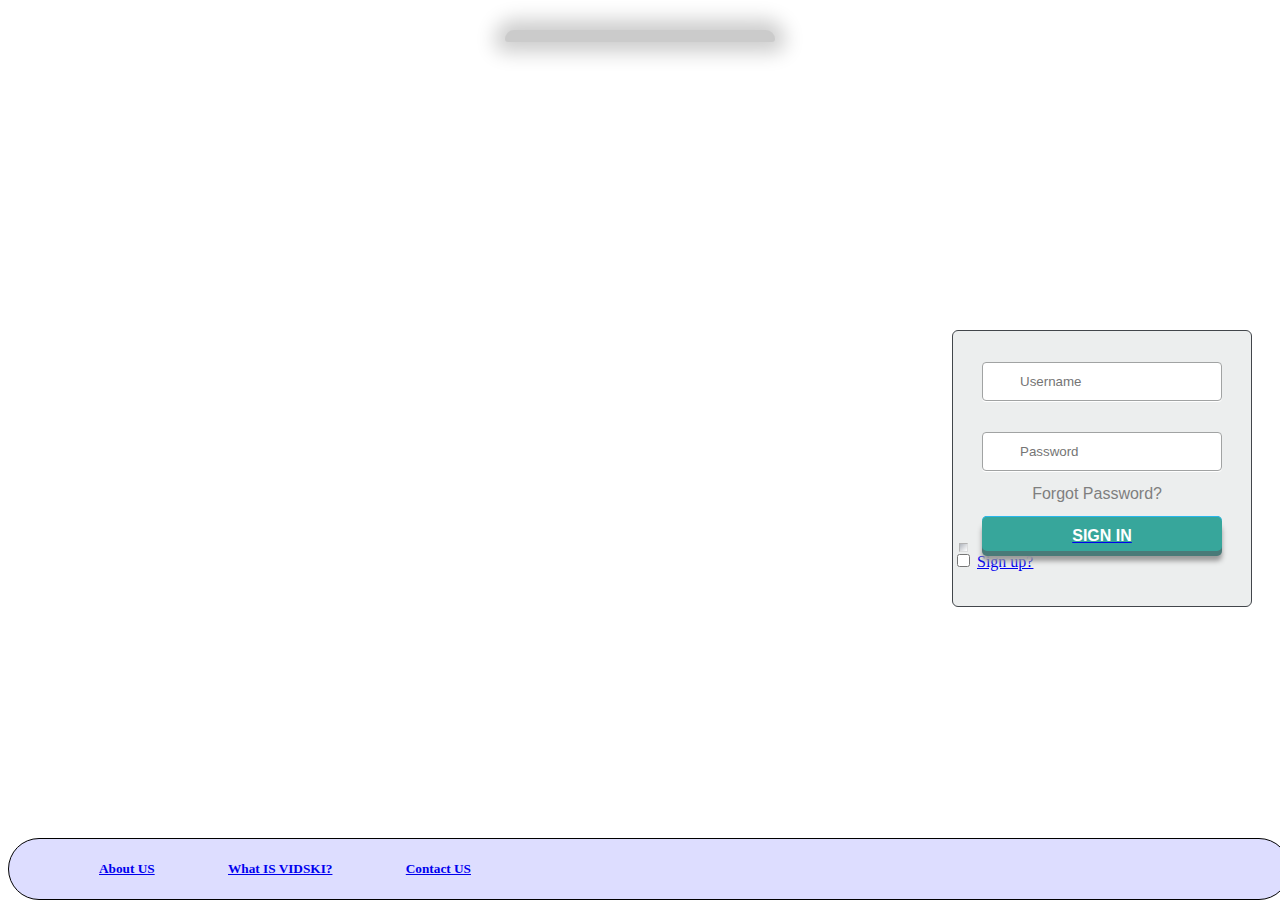
<file: logIn.html>
<!DOCTYPE html>
<html>
 <head>
          <script src="test.js"> </script>
          <link type="text/css" rel="stylesheet" href="stylesheet-login.css"/>
          <title>Log-in Page</title>
  </head>
  <body background="C:\Users\belaynehi\Documents\WebDev\image\logo.png"/>

  <div id="wrapper">
   <div class="header">

  </div>
  <div class="login">
    <input type="text"placeholder="Username" id="username">

    <input type="text"placeholder="Password" id="password">

    <a href="forgotpw.html" target=_self class="forgot"> Forgot Password? </a>

    <a href="index.html" target=_self><input type="submit" value="Sign In" a href="dashboard.html" class="submit" ></a>
    <div class="checkme">
    <input type="checkbox" id="check">
            <a href="newuser.html" target=_self> Sign up? </a>
            <span> </span>
    </div>
</div>
  <div class="shadow"> </div>

  <div class="footer">
    <ul>
      <h5>
      <li><a href="about.html" target=_self> About US</a></li>
      <li><a href="whatis.html" target=_self> What IS VIDSKI?</a> </li>
      <li><a href="contactus.html" target=_self> Contact US</a></li>
      </h5>
    </ul>
   </div>
</div>
  </body>

</html>
</file>
<file: stylesheet-login.css>
html { height: 100%;}

body { background-image: radial-gradient( cover, rgba(92,100,111,1),rgba(31,35,40,1) 100%) }

.login {
  background: #eceeee;
  border: 1px solid #42464b;
  border-radius: 6px;
  height: 275px;
  float: right;
  margin-right: 20px;
  width: 298px;
  margin-top: 300px;
}

input[type="password"], input[type="text"] {
  border: 1px solid #a1a3a3;
  border-radius: 4px;
  box-shadow: 0 1px #fff;
  box-sizing: border-box;
  color: #696969;
  height: 39px;
  margin: 31px 0 0 29px;
  padding-left: 37px;
  transition: box-shadow 0.3s;
  width: 240px;
}
input[type="password"]:focus, input[type="text"]:focus {
  box-shadow: 0 0 4px 1px rgba(55, 166, 155, 0.3);
  outline: 0;
}
.show-password {
  display: block;
  height: 16px;
  margin: 26px 0 0 28px;
  width: 87px;
}
input[type="checkbox"]:before, input[type="check"]{
    position: relative;
    display: block;
    width: 11px;
    height: 11px;
    border: 1px solid #808080;
    background: #999;
    cursor: pointer;
  }

input[type="checkbox"]:after{
    position: relative;
    display: block;
    left: 2px;
    top: -11px;
    width: 7px;
    height: 7px;
    border-width: 1px;
    border-style: solid;
    border-color: #B3B3B3 #dcddde #dcddde #B3B3B3;
    content: "";
    background-image: linear-gradient(135deg, #B1B6BE 0%,#FFF 100%);
    background-repeat: no-repeat;
    background-position:center;
}



.toggle {
  display: block;
  height: 16px;
  margin-top: -20px;
  width: 87px;
  z-index: -1;
}
input[type="checkbox"]:checked + .toggle { background-position: 0 -16px }


.forgot {
  color: #7f7f7f;
  display: inline-block;
  float: right;
  font: 16px/1 sans-serif;
  left: -89px;
  position: relative;
  text-decoration: none;
  top: 15px;
  transition: color .4s;
}
.forgot:hover { color: #080808 }

input[type="submit"] {
  width:240px;
  height:35px;
  display:block;
  font-family:Arial, "Helvetica", sans-serif;
  font-size:16px;
  font-weight:bold;
  color:#fff;
  text-decoration:none;
  text-transform:uppercase;
  text-align:center;
  text-shadow:1px 1px 0px #37a69b;
  padding-top:6px;
  margin: 45px 0 0 29px;
  position:relative;
  cursor:pointer;
  border: none;
  background-color: #37a69b;
  background-image: linear-gradient(top,#3db0a6,#3111);
  border-top-left-radius: 5px;
  border-top-right-radius: 5px;
  border-bottom-right-radius: 5px;
  border-bottom-left-radius:5px;
  box-shadow: inset 0px 1px 0px #2ab7ec, 0px 5px 0px 0px #497a78, 0px 10px 5px #999;
}



.shadow {
  background: #000;
  border-radius: 12px 12px 4px 4px;
  box-shadow: 0 0 20px 10px #000;
  height: 12px;
  margin: 30px auto;
  opacity: 0.2;
  width: 270px;
}


.footer{
  bottom: 0;
  border: 1px solid black;
  border-radius: 50px;
  background-color: #ddf;
  width: 100%;
  position: absolute;
  bottom: 0;
}

.footer ul li {
  text-align: center;
  display: inline-block;
  font-family: Georgia;
  padding: 0px 20px 0 50px;
}
</file>
